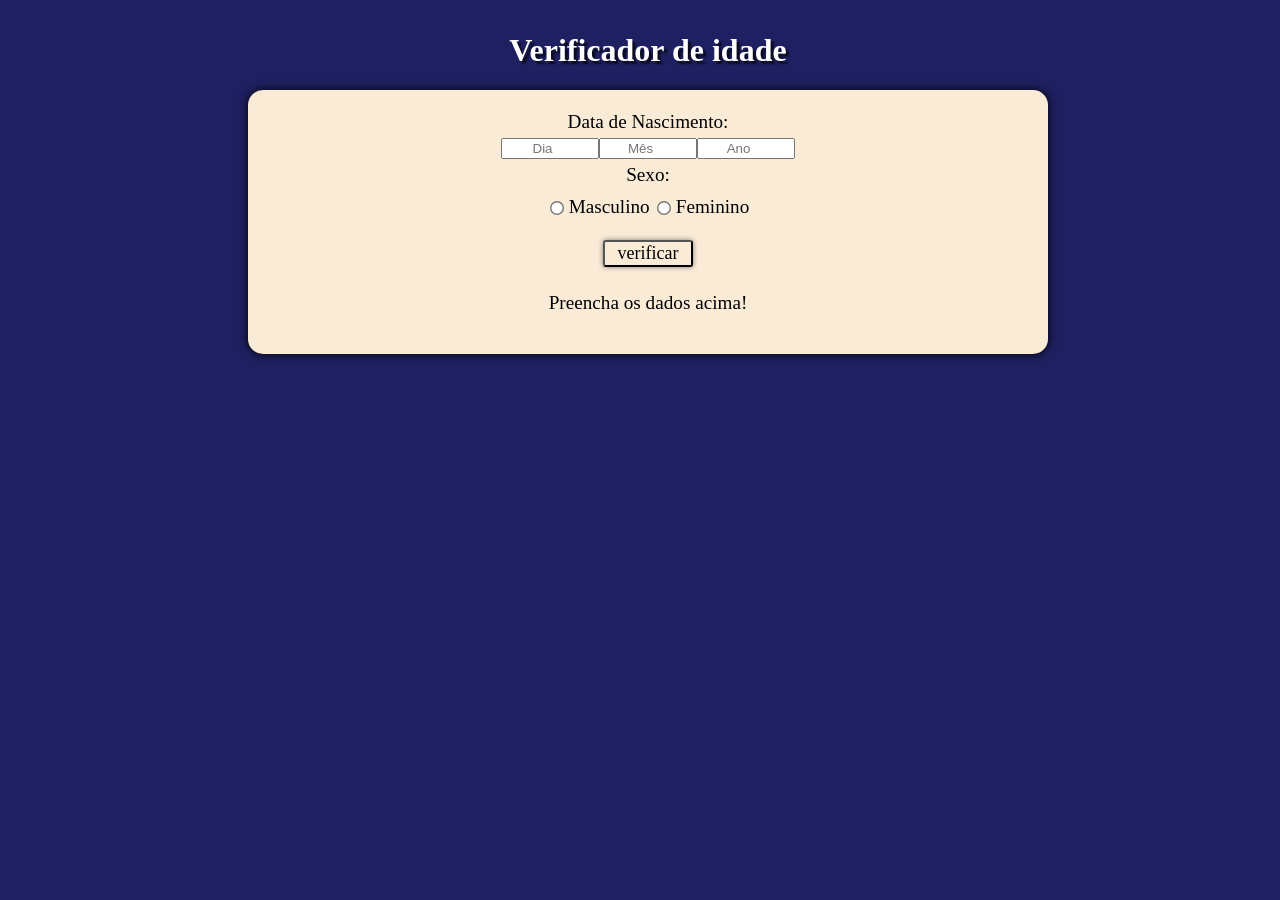
<file: index.html>
<!DOCTYPE html>
<html lang="pt-br">
<head>
    <meta charset="UTF-8">
    <meta name="viewport" content="width=device-width, initial-scale=1.0">
    <title>Verificador de idade</title>
    <link rel="stylesheet" href="style.css">
    
</head>
<body>
    <h1>Verificador de idade</h1>
    <section class="container_principal">

    <div class="container_texto">

            <label for="data">Data de Nascimento:</label>
            <div class="container_data">
                <input type="number" id="textdia" placeholder="Dia" max="31" min="1">
                <input type="number" id="textmes" placeholder="Mês" max="12" min="1">
                <input type="number" id="textano" placeholder="Ano" max="2100" min="1900">

            </div>

            <label>Sexo:</label>

                <div class="container_genero">

                <input type="radio" id="masculino" name="sexo" value="masculino">
                <label for="masculino">Masculino</label>

                <input type="radio" id="feminino" name="sexo" value="feminino">
                <label for="feminino">Feminino</label>

                </div>

            <input class="botao" type="button" value="verificar" onclick="verificar()">

            <div id="msg">
                <p>Preencha os dados acima!</p>

            </div>

    </div>

    </section>

    <script src="script.js"></script>
    
</body>
</html>
</file>
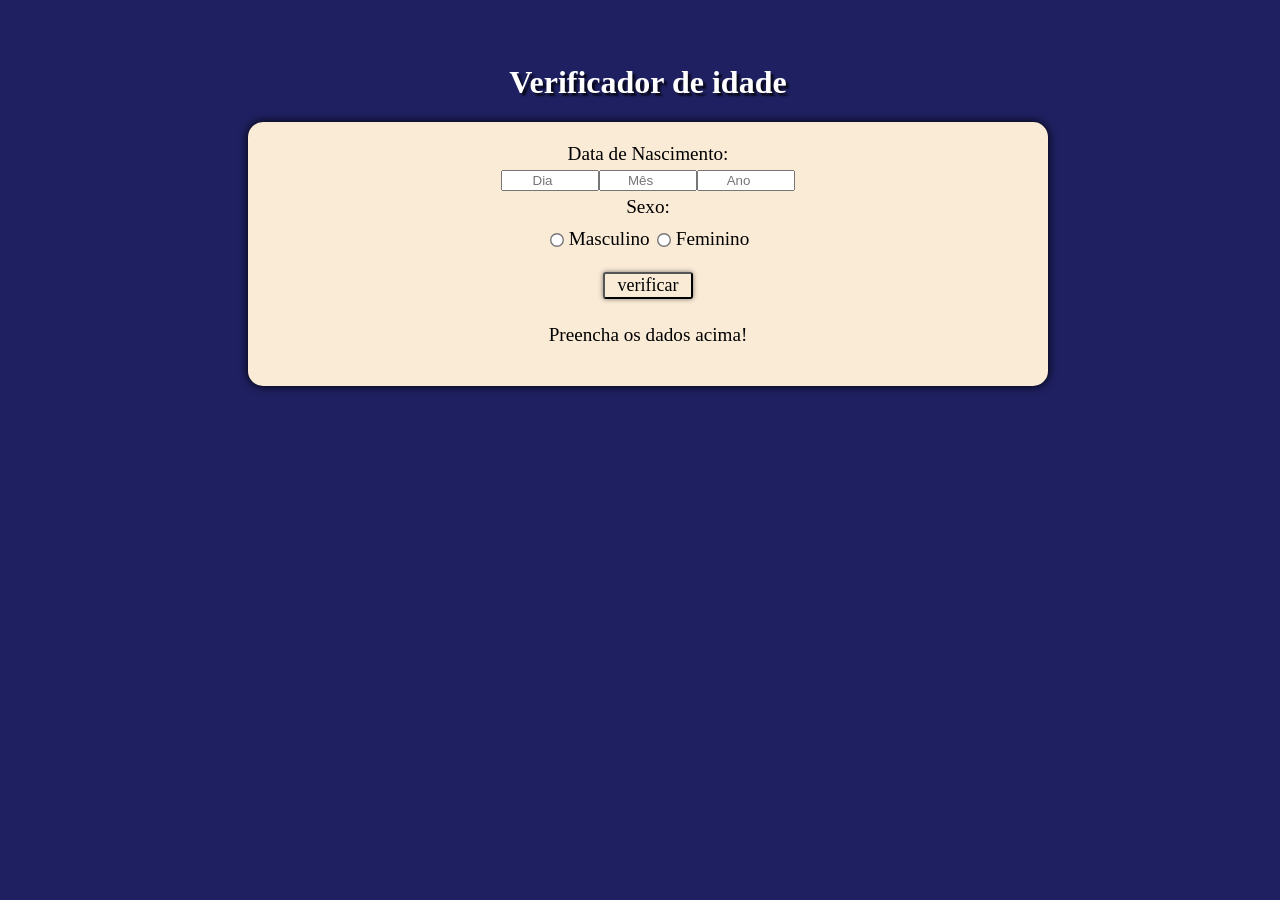
<file: pratica02.html>
<!DOCTYPE html>
<html lang="pt-br">
<head>
    <meta charset="UTF-8">
    <meta name="viewport" content="width=device-width, initial-scale=1.0">
    <title>Verificador de idade</title>
    <link rel="stylesheet" href="pratica02.css">
    
</head>
<body>
    <h1>Verificador de idade</h1>
    <section class="container_principal">

    <div class="container_texto">

            <label for="data">Data de Nascimento:</label>
            <div class="container_data">
                <input type="number" id="textdia" placeholder="Dia" max="31" min="1">
                <input type="number" id="textmes" placeholder="Mês" max="12" min="1">
                <input type="number" id="textano" placeholder="Ano" max="2100" min="1900">

            </div>

            <label>Sexo:</label>

                <div class="container_genero">

                <input type="radio" id="masculino" name="sexo" value="masculino">
                <label for="masculino">Masculino</label>

                <input type="radio" id="feminino" name="sexo" value="feminino">
                <label for="feminino">Feminino</label>

                </div>

            <input class="botao" type="button" value="verificar" onclick="verificar()">

            <div id="msg">
                <p>Preencha os dados acima!</p>

            </div>

    </div>

    </section>

    <script src="pratica02.js"></script>
    
</body>
</html>
</file>
<file: style.css>
body{
    background-color: #090a52e8;
    width: 100%;
    text-align: center;
    

}
h1{
    font-family: Cambria, Cochin, Georgia, Times, 'Times New Roman', serif;
    color: white;
    text-shadow: 3px 3px 2px rgb(0, 0, 0, 0.7);
    margin-top: 1em;
}
.container_data{
    display: flex;
    border: 0;
    
}
.container_texto{
    background-color: antiquewhite;
    width: 60%;
    margin: auto;
    display: flex;
    flex-direction: column;
    align-items:center;
    line-height: 2em;
    padding: 16px;
    border-radius: 15px;
    box-shadow:0px 0px 10px rgb(0, 0, 0, 1); 

}
p{
    font-family: Georgia, 'Times New Roman', Times, serif;
    font-size: 1.2em;

}

img{
    width: 200px;
    height: 200px;
    border-radius: 50%;
    margin-top: 2em;
}

input{
    width: 90px;
    text-align: center;
}
input[type="radio"]{
    width:10px; 
    height:10px;
    transform: scale(1.4); 
}
label{
    font-size: 1.2em;
}
.container_genero {
    margin-bottom: 1em;
}
.botao{
    border-radius: 3px;
    box-shadow:0px 0px 5px rgb(0, 0, 0, 0.5);  
    background-color:antiquewhite;
    font-family:Georgia, 'Times New Roman', Times, serif;
    font-size: 18px;
}
@media (max-width: 457px ) {
    .container_data input{
        width: 50px;
    }
    img{
        width: 150px;
        height: 150px;
        border-radius: 50%;
        margin-top: 2em;
    }
    label{
        font-size: 1em;
    }
    .container_genero{
        display: flex;
        flex-wrap: nowrap;
        gap: 5px;
        align-items: center;
        
    }
    input[type="radio"]{
        width:8px; 
        height:8px;
        transform: scale(1.4); 
    }

}
</file>
<file: pratica02.css>
body{
    background-color: #090a52e8;
    width: 100%;
    text-align: center;
    

}
h1{
    font-family: Cambria, Cochin, Georgia, Times, 'Times New Roman', serif;
    color: white;
    text-shadow: 3px 3px 2px rgb(0, 0, 0, 0.7);
    margin-top: 2em;
}
.container_data{
    display: flex;
    border: 0;
    
}
.container_texto{
    background-color: antiquewhite;
    width: 60%;
    margin: auto;
    display: flex;
    flex-direction: column;
    align-items:center;
    line-height: 2em;
    padding: 16px;
    border-radius: 15px;
    box-shadow:0px 0px 10px rgb(0, 0, 0, 1); 

}
p{
    font-family: Georgia, 'Times New Roman', Times, serif;
    font-size: 1.2em;

}

img{
    width: 200px;
    height: 200px;
    border-radius: 50%;
    margin-top: 2em;
}

input{
    width: 90px;
    text-align: center;
}
input[type="radio"]{
    width:10px; 
    height:10px;
    transform: scale(1.4); 
}
label{
    font-size: 1.2em;
}
.container_genero {
    margin-bottom: 1em;
}
.botao{
    border-radius: 3px;
    box-shadow:0px 0px 5px rgb(0, 0, 0, 0.5);  
    background-color:antiquewhite;
    font-family:Georgia, 'Times New Roman', Times, serif;
    font-size: 18px;
}
</file>
